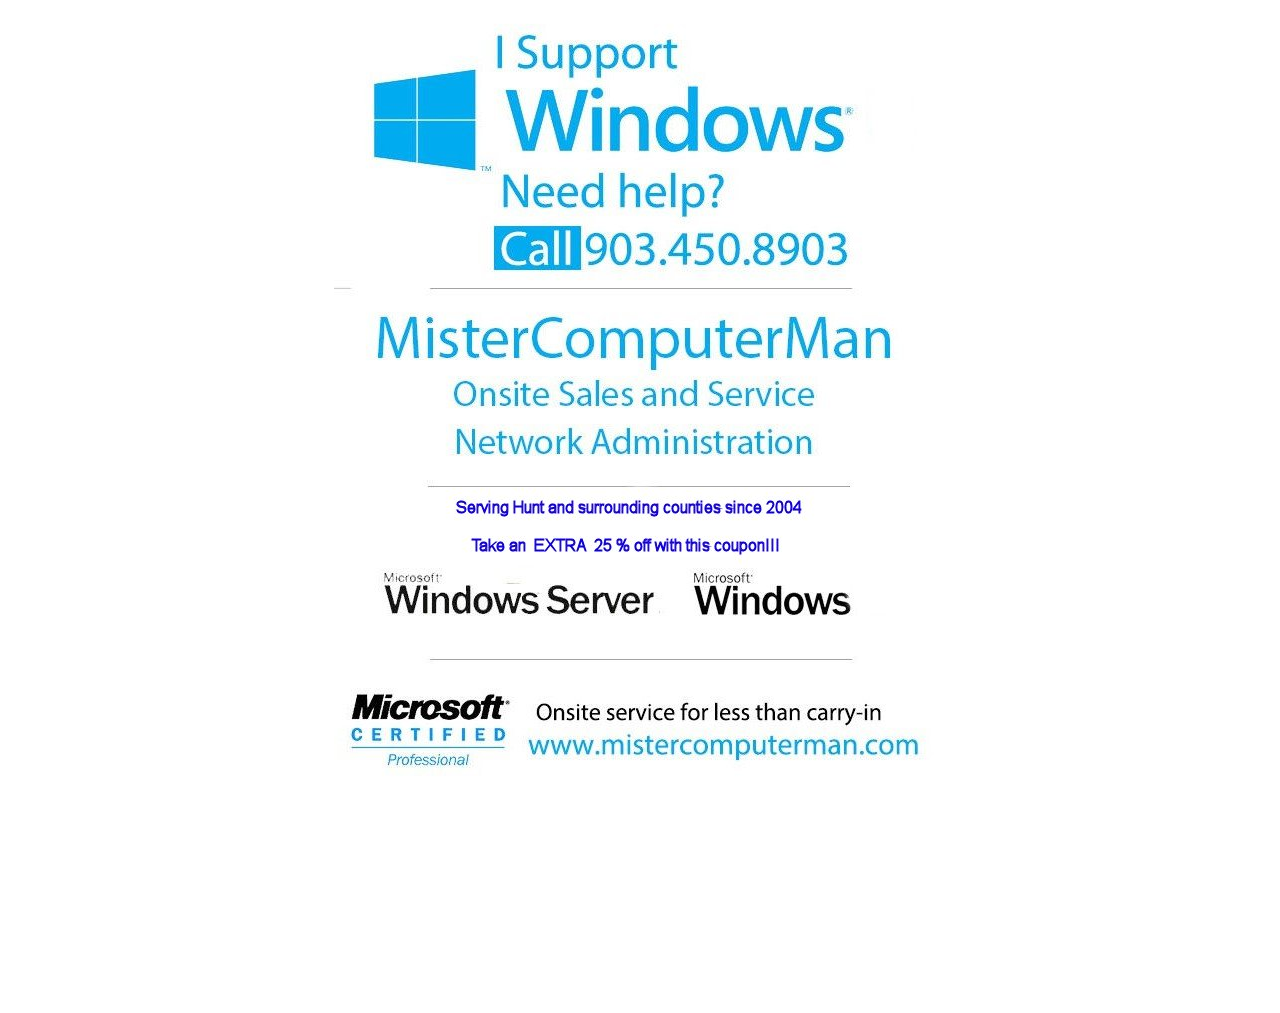
<file: index.html>
<!DOCTYPE html>
<html lang="en" moznomarginboxes>
  <head>
    <title>MisterComputerMan</title>
    <meta charset="utf-8" />
    <meta http-equiv="X-UA-Compatible" content="IE=edge;chrome=1" />
    <meta http-equiv="Content-Type" content="text/html;charset=UTF-8" />
    <meta name="google" content="notranslate" />
    <!-- Metadata (autofilled by "Save to HTML") -->
    <meta name="author" content="MisterComputerMan" />
    <meta name="subject" content="MisterComputerMan" />
    <meta name="description" content="MisterComputerMan serving greenville hunt county Texas">
    <meta name="keywords" content="MisterComputerMan, Greenville, Texas, Greenville TX, computer, repair, computer repair, hunt county, experienced service professional, Sales and Service, support, windows" />
    <meta name="date" content="2022-03-04" />
    <meta property=”og:locale” content=”en_US”>
    <meta property=”og:type” content=”website”>
    <meta property=”og:title” content=”mistercomputerman”>
    <meta property=”og:description” content=”MisterComputerMan serving greenville hunt county Texas”>
    <meta property=”og:url” content=”https://www.mistercomputerman.com/”>
    <meta property=”og:site_name” content=mistercomputerman>
    <meta name=”robots” content=”index, follow, max-snippet:-1, max-image-preview:large, max-video-preview:-1″>
  </head>
  <body>
    <section style="display: flex; justify-content: center;">
      <img alt="mistercomputerman" src="./img/windows_flyer3.jpeg">
    </section>
    <section style="height: 0;">
      <h1 style="visibility: hidden;">MisterComputerMan</h1>
      <h2 style="visibility: hidden;">Sales & Service</h2>
      <ul style="visibility: hidden;">
        <li>
            <p><i class="fa fa-map-marker-alt" title="Location"></i>Greenville, Texas</p>
        </li>
        <li>
            <p><i class="fa fa-phone" title="Cell phone"></i> <a href="tel:9034508903">903.450.8903</a></p>
        </li>
        <li>
            <p><i class="fa fa-envelope" title="Email"></i> <a href="mailto:mistercomputerman@hotmail.com">Email Me</a></p>
        </li>
      </ul>
    </section>
  </body>
</html>
</file>
